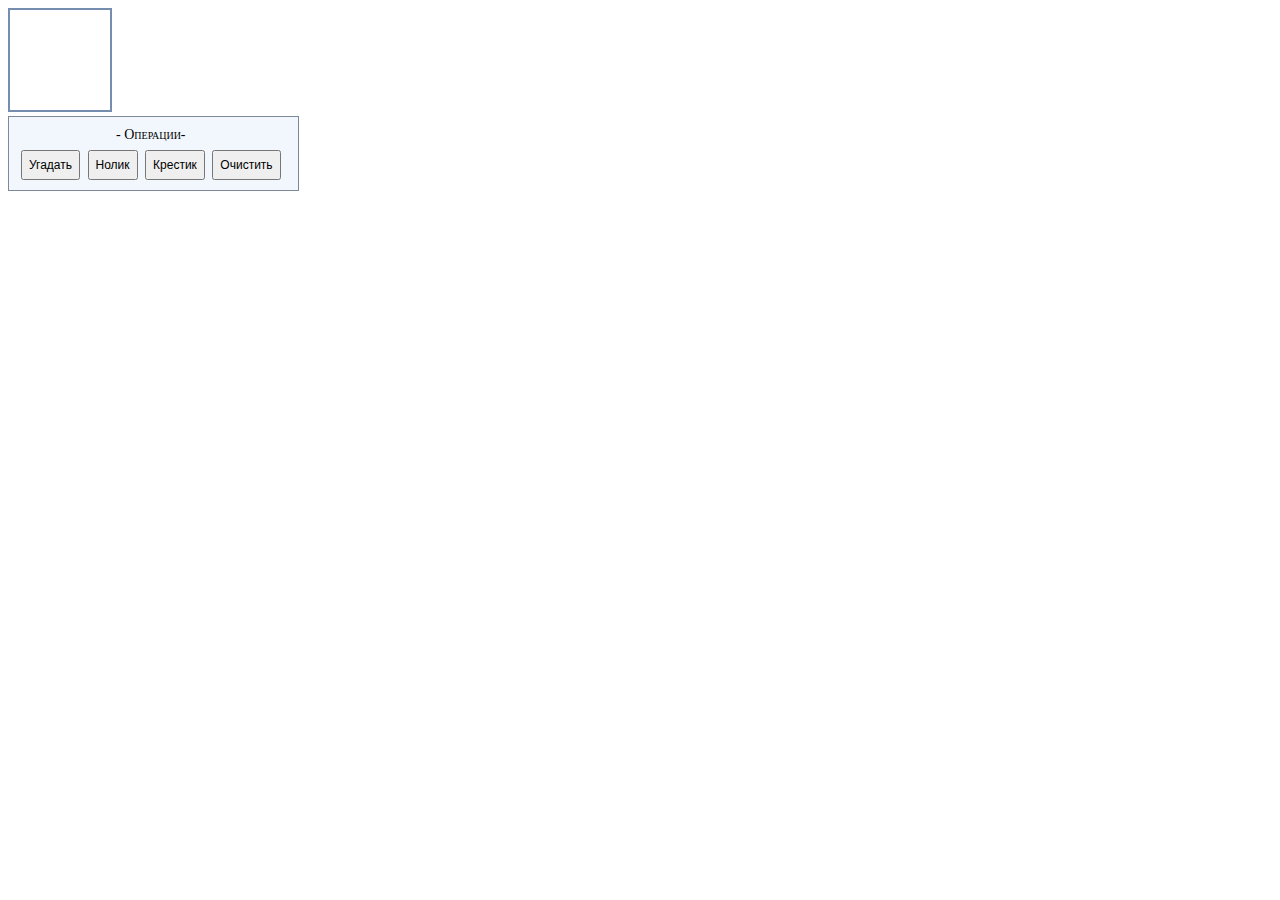
<file: index.html>
<!DOCTYPE HTML>
<html>
    <head>
        <meta charset="utf-8">
        <title>HTML5 Canvas</title>
        <link rel="stylesheet" href="canvas.css">
        <script src="canvas.js"></script>
    </head>
    <body>
      
<div class="CanvasContainer">
        <canvas id="drawingCanvas" width="100", height="100"></canvas>
</div>
<div class="Toolbar">
        - Операции-<br>
        <button onclick="compil(),clearCanvas()">Угадать</button>
        <button onclick="errorNull(),resultMass()">Нолик</button>
        <button onclick="errorKrest(),resultMass()">Крестик</button>
        <button onclick="clearCanvas()">Очистить</button>
        <div id="savedCopyContainer">
           <img id="savedImageCopy"><br>
           Щелкните правой кнопкой мыши для сохранения ...
        </div>
</div>

    </body>
</html>
</file>
<file: canvas.css>
body {
  background: white;
}

.Toolbar {
  float: left;
  font-family: "Trebuchet MS";
  font-size: 14px;
  font-variant: small-caps;
  text-align: center;
  background: #f2f7fe;
  padding: 10px 15px 3px 10px;
  margin-bottom: 1px;
  margin-right: 1px;
  border: 1px solid #7b899b;
}

.Toolbar button {
  padding: 6px;
  margin: 7px 2px;
  font-variant: normal;
  font-size: 12px;
}

.CanvasContainer {
  clear: both;
}

canvas {
  border: 2px solid #758eaf;
}

img {
  padding: 3px;
  border: 3px solid #f5f7f6;
}

img:hover {
  border: 2px groove #e4f0fe;
  background: white;
}

img.Selected {
  border: 2px groove #e4f0fe;
}

#savedCopyContainer {
  display: none;
}

#savedCopyContainer img {
  width: 250px;
  height: 150px;
}
</file>
